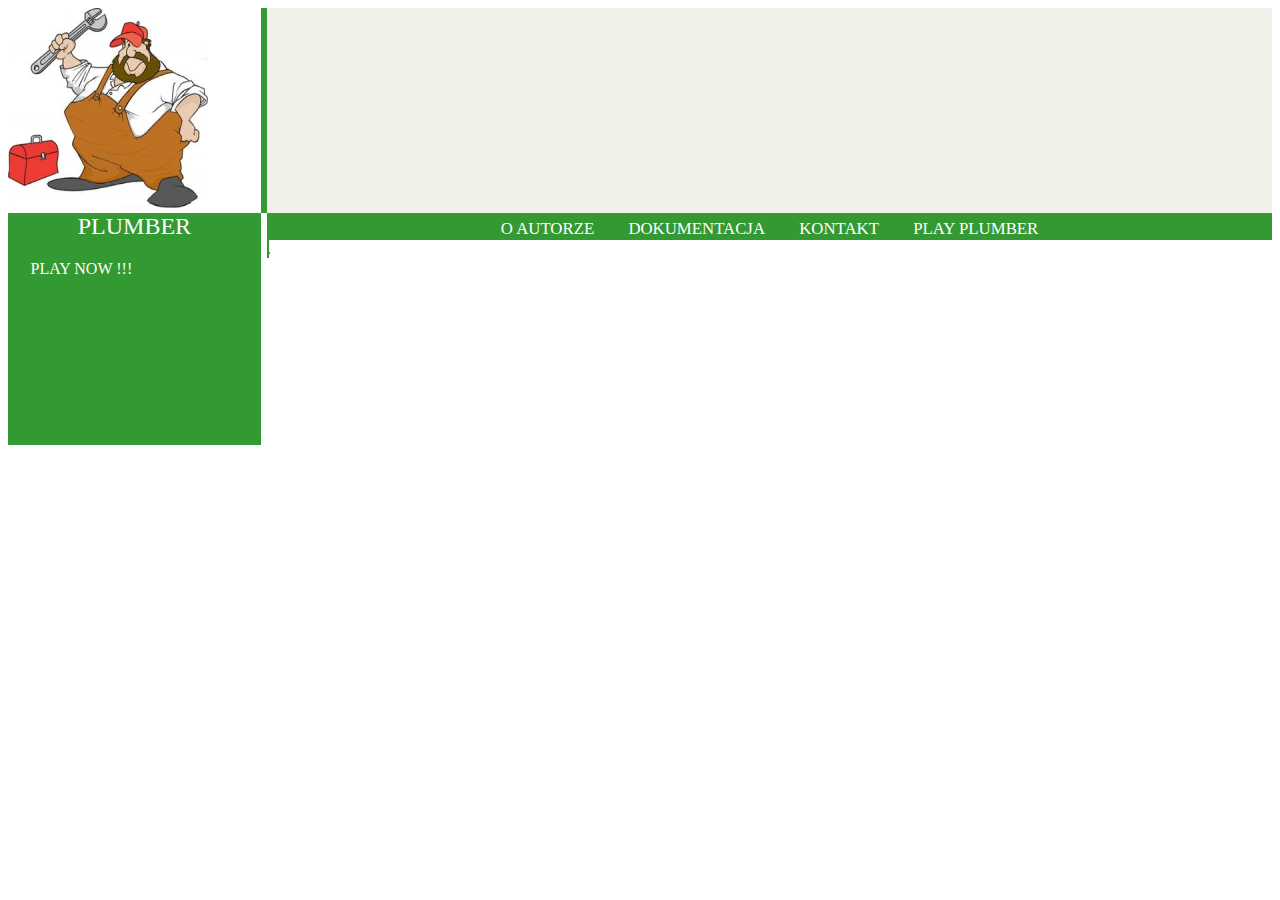
<file: game.html>
﻿<!DOCTYPE html>
<html lang="pl">
	<head>
		<meta charset="utf-8"/>
		<title>Pipeline Game</title>
		<link rel="StyleSheet" href="layout.css" type="text/css" />
	</head>
	<body>
      <header>
          <aside class="header">
              <a href="pipeline.html">
                <img src="pipeMan.jpg" alt="Projekt na TI, cośnie tak ze zdięciem." height="200px" width = "200px"/>
              </a>
          </aside>
          <emptyspace class="header">
          </emptyspace>
          <right class="header">
            <inside>
            </inside>
          </right>
          
          <nav>
                  <name class="sign">PLUMBER</name>
                  <emptyspace class="nav">.</emptyspace>
                  <items>
                      <item><more>O AUTORZE</more></item>
                      <item><more>DOKUMENTACJA</more></item>
                      <item><more>KONTAKT</more></item>
                      <item><more>PLAY PLUMBER</more></item>
                 </items>
          </nav>
      </header>
      
      <aside class="menu">
          <emptyspace class="menu_left">.</emptyspace>
          <a href="pipeline.html"><menu>PLAY NOW !!!</menu></a>
          <emptyspace class="menu_right">.</emptyspace>
      </aside>
      <content>
            <emptyspace class="content"><div>.</div></emptyspace>
            <emptyspace class="content_left">.</emptyspace>
            <main id ="board"></main>
      </content>
      
	</body>
</html>
</file>
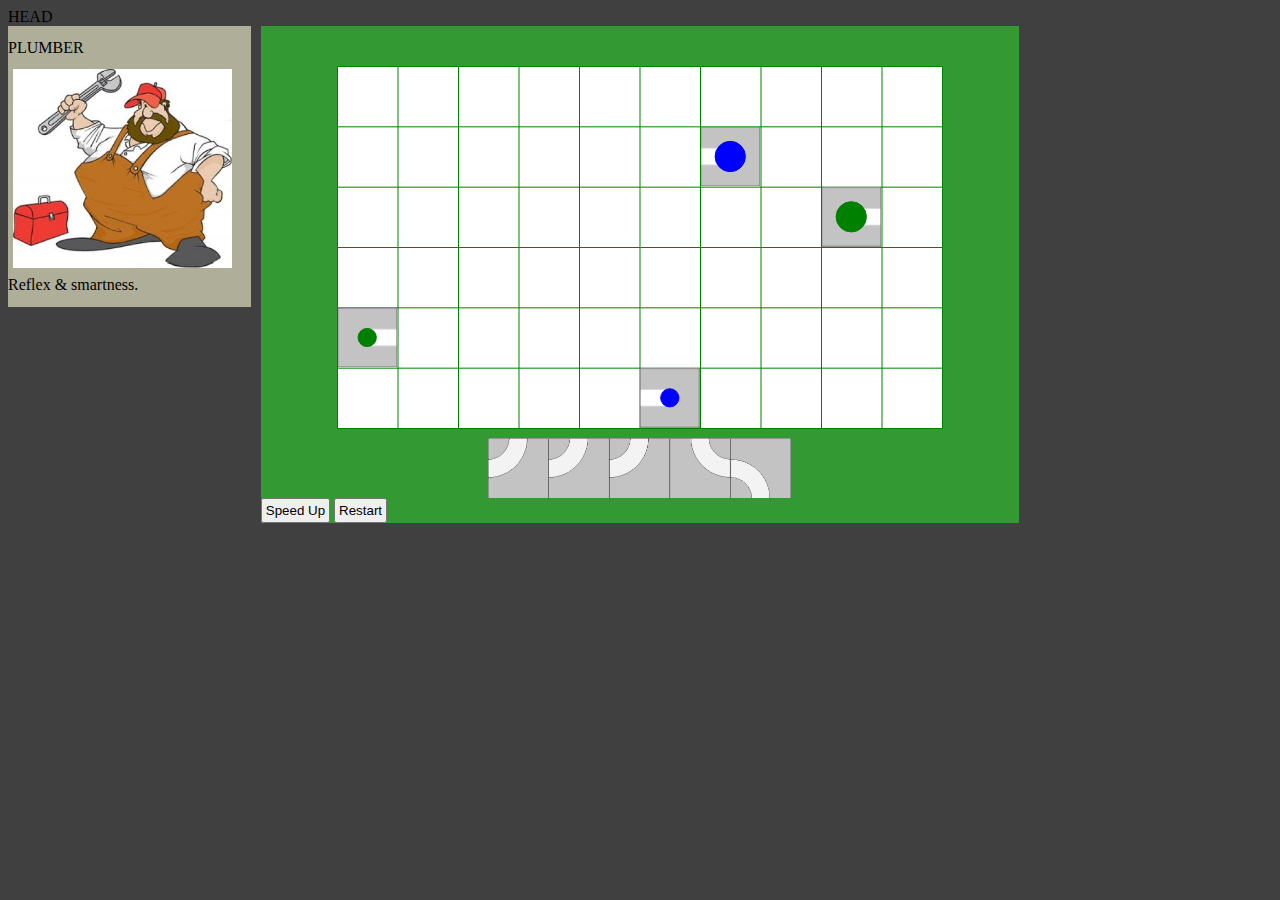
<file: pipeline.html>
<!DOCTYPE html>
<html>
    <head>
        <meta charset="UTF-8">
        <style type="text/css">
            div.board{ 
                margin-left: auto;
                margin-right: auto;
                padding-top: 2%;
                width: 60%;  
                background-color: #339933; 
            }
            div.queue{ 
                margin-left: auto;
                margin-right: auto;
                padding-top: 0.5%;
                width: 60%;  
                background-color: #339933; 
            }
            head{
                display:block;
                margin-left: auto;
                margin-right: auto;
                width: 60%;  
                background-color: #AEAE99; 
            }

            nav{
                position: absolute;
                padding-top: 1%;
                width: 19%;
                background-color: #AEAE99; 
            }

            img.image{
                max-width:90%;
                margin-left: 2%;
                margin-top: 5%;
                margin-bottom: 2%;
                clear: both;
            }

            description{
                display:block;
                padding-bottom: 5%;
            }

            button{
                padding: 3px;
            }

        </style>
    </head>
    <body onload="initGame()">
        <head>
                HEAD
        </head>
        <nav>
            PLUMBER
            <img class="image" src="pipeMan.jpg" alt="Projekt na TI, cośnie tak ze zdięciem."/>
            <description>
                Reflex & smartness.
            </descriprion>
        </nav>
        <div id = "boardContainer" class="board">
            <canvas id="board"> Your browser does not support the HTML5 canvas tag. </canvas>
        <div>
        <div class="queue">
            <canvas id="queue" width="200" height="30"> </canvas>
        </div>

        <button id = "speedUp">Speed Up</button>
        <button id = "restarGame">Restart</button>

        <script type="text/javascript" src="global.js"></script>
        <script type="text/javascript" src="prepare.js"></script>
        <script type="text/javascript" src="board/images.js"></script>
        <script type="text/javascript" src="board/board.js"></script>
        <script type="text/javascript" src="board/pipe.js"></script>
        <script type="text/javascript" src="board/queue.js"></script>
        <script type="text/javascript" src="stream/pipeManager.js"></script>
        <script type="text/javascript" src="board/eventListener.js"></script>

        <script type="text/javascript" src="stream/pipeGrid.js"></script>
        <script type="text/javascript" src="stream/line.js"></script>
        <script type="text/javascript" src="stream/stream.js"></script>

        <script type="text/javascript" src="main.js"></script>
        <script type="text/javascript" src="stream/streamManager.js"></script>
 
        <!--CSS for tutorial-->
        <style type="text/css">
            #board
            {
                padding-left: 0;
                padding-right: 0;
                margin-left: auto;
                margin-right: auto;
                margin-top: 2%;
                display: block;
                border:none;
                background:#fff;
            }

             #queue
            {
                padding-left: 0;
                padding-right: 0;
                margin-left: auto;
                margin-right: auto;
                margin-top: 1%;
                display: block;
                border:none;
                background:#A0A0A0;
            }
            body
            {
                background:#404040;
            }
        </style>      
    </body>
</html>
</file>
<file: layout.css>
aside { float: left; background-color:#FFFFFF; width:20%;  background-color:#FFFFFF; height:205px; }

emptyspace.header{ float:left; background-color:#339933; width:0.5%; height:205px; } 

right { float:left; width:79.5%; height:205px; background-color:#F0F0E8; }



nav { clear:both; background-color:#339933;  font-size: 150%; text-align: center;}

name.sign {clear:both; float:left; width:20%; font-family: Serif; color:#FFFFFF;  background-color:#339933; }

items{padding:10px; font-size:70%; }

item{ color:#FFFFFF; margin:15px; }

emptyspace.nav{ float:left; background-color:#339933; width:0.5%; background-color:#FFFFFF;  color:#FFFFFF; }



aside.menu {float:left; background-color:#339933; width:20%;}

emptyspace.menu_left {float:left; background-color:#339933; width:3%; color:#339933; }

menu{float:left;  margin:10px;  padding:0px; padding-top:10px; padding-left:5px;  background-color:#339933; color:#FFFFFF; }

emptyspace.menu_right {float:right; background-color:#339933; width:1%; color:#339933; }



content{ float:left; width:80%; background-color:#FFFFFF; }

emptyspace.content { float:left; width:0.625%; background-color:#FFFFFF; color:#FFFFFF; }

emptyspace.content_left {float:left; background-color:#339933; width:2px; color:#339933; }

main {float:left; width:96.375%; background-color:#FFFFFF; padding:20px;}
</file>
